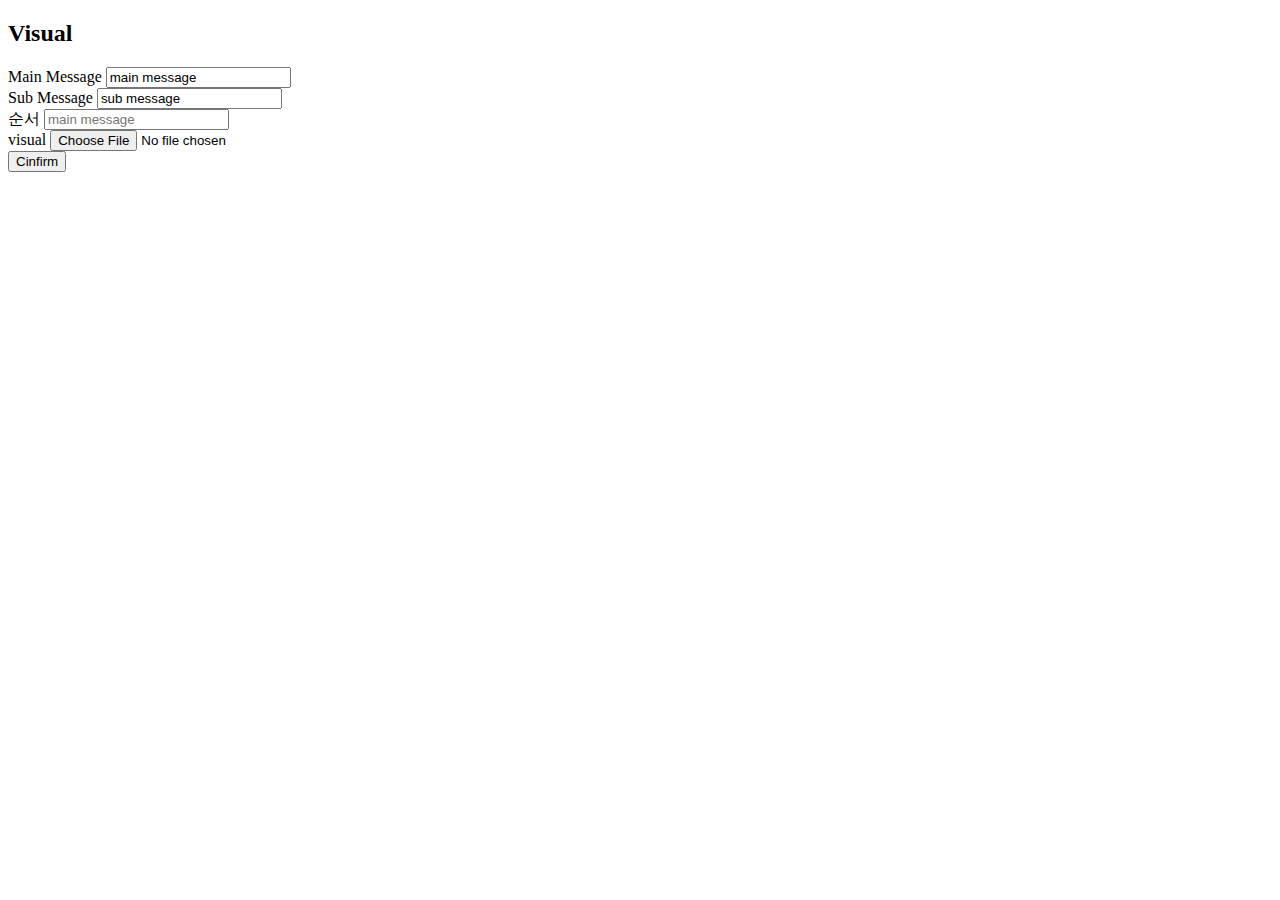
<file: src/main/resources/templates/admin/visual.html>
<!DOCTYPE html>
<html xmlns:th="http://www.thymeleaf.org">
  <head th:replace="~{fragments/head::myHead('visual')}"></head>

  <body>
    <header th:replace="~{fragments/header}"></header>
    <div class="container">
      <div class="row">
        <div class="col-md-2"></div>
        <div class="col-md-8">
          <h2 class="my-5">Visual</h2>
          <!--mt-1~5 mb-1~5 my-1~5 -->
          <form
            class="row g-3"
            action="../admin/visual"
            method="post"
            name=""
            enctype="multipart/form-data"
          >
            <div class="col-12">
              <label for="user-id" class="form-label fw-bold"
                >Main Message</label
              >
              <input
                type="text"
                class="form-control"
                id="main-message"
                placeholder="main message"
                name="mainMessage"
                value="main message"
              />
            </div>
            <div class="col-12">
              <label for="user-id" class="form-label fw-bold"
                >Sub Message</label
              >
              <input
                type="text"
                class="form-control"
                id="sub-message"
                placeholder="main message"
                name="subMessage"
                value="sub message"
              />
            </div>
            <div class="col-12">
              <label for="num" class="form-label fw-bold">순서</label>
              <input
                type="number"
                class="form-control"
                id="num"
                placeholder="main message"
                name="num"
                value="보여질 순서"
              />
            </div>
            <div class="col-12">
              <label for="visual" class="form-label fw-bold">visual</label>
              <input
                type="file"
                class="form-control"
                id="visual"
                placeholder="visual"
                name="visual"
              />
            </div>
            <div class="col-12">
              <button class="btn btn-primary" id="btn-signin">Cinfirm</button>
            </div>
          </form>
        </div>
        <div class="col-md-2"></div>
      </div>
    </div>
    <footer th:replace="~{fragments/footer}"></footer>
  </body>
</html>
</file>
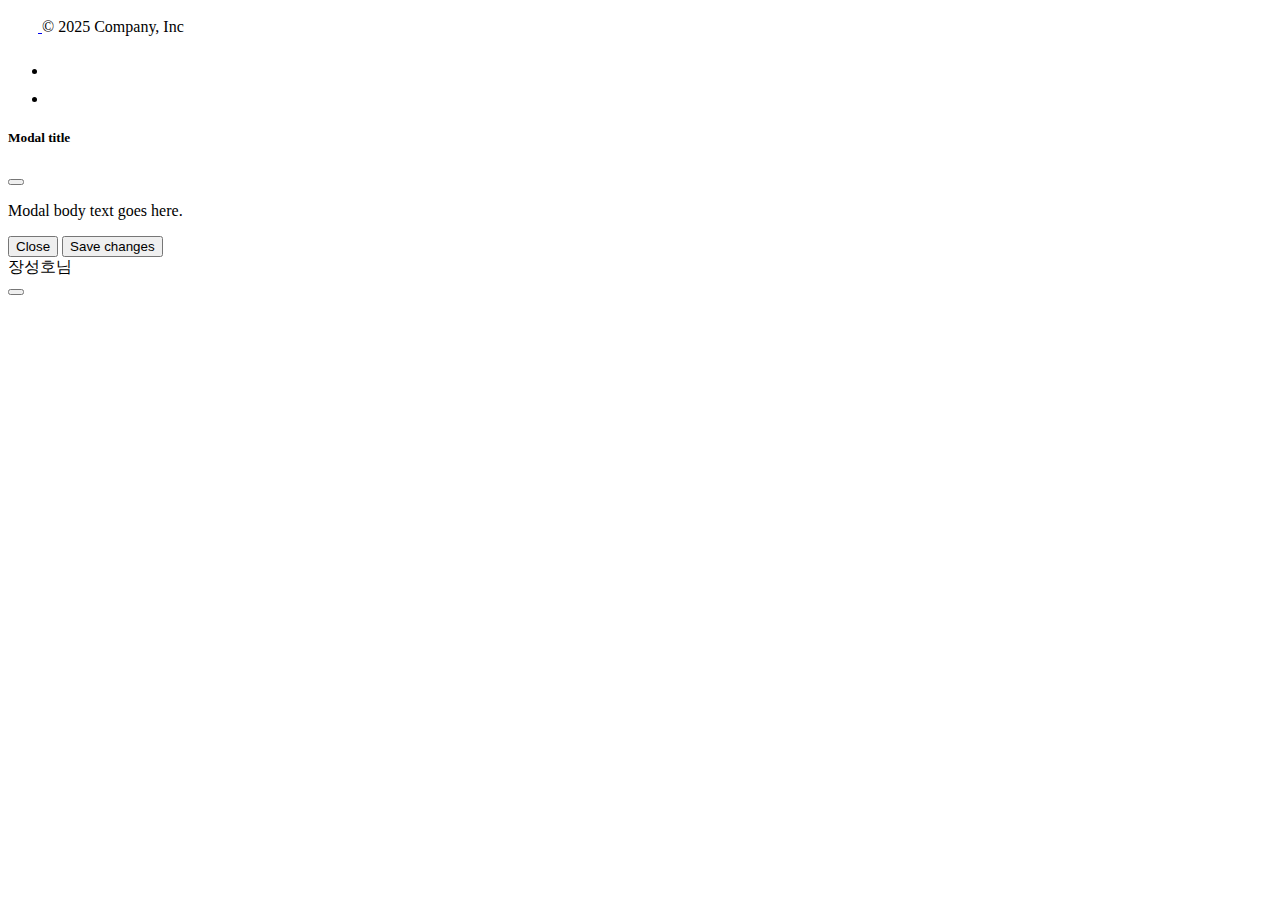
<file: src/main/resources/templates/fragments/footer.html>
<!DOCTYPE html>
<html xmlns:th="http://www.thymeleaf.org">
<div class="container">
  <footer class="d-flex flex-wrap justify-content-between align-items-center py-3 my-4 border-top">
    <div class="col-md-4 d-flex align-items-center">
      <a href="/" class="mb-3 me-2 mb-md-0 text-body-secondary text-decoration-none lh-1" aria-label="Bootstrap">
        <svg class="bi" width="30" height="24" aria-hidden="true">
          <use xlink:href="#bootstrap"></use>
        </svg>
      </a>
      <span class="mb-3 mb-md-0 text-body-secondary">© 2025 Company, Inc</span>
    </div>

    <ul class="nav col-md-4 justify-content-end list-unstyled d-flex">
      <li class="ms-3"><a class="text-body-secondary" href="#" aria-label="Instagram">
        <svg class="bi" width="24" height="24" aria-hidden="true">
          <use xlink:href="#instagram"></use>
        </svg>
      </a></li>
      <li class="ms-3"><a class="text-body-secondary" href="#" aria-label="Facebook">
        <svg class="bi" width="24" height="24">
          <use xlink:href="#facebook"></use>
        </svg>
      </a></li>
    </ul>
  </footer>
</div>

<div class="modal fade" tabindex="-1" id="my-modal">
  <div class="modal-dialog modal-dialog-centered">
    <div class="modal-content">
      <div class="modal-header">
        <!-- ellvis operator-->
        <!--<h5 class="modal-title">[[${modalDto?.title}]]</h5>-->
        <h5 class="modal-title" th:text="${modalDto?.title}">Modal title</h5>
        <button type="button" class="btn-close" data-bs-dismiss="modal" aria-label="Close"></button>
      </div>
      <div class="modal-body" th:text="${modalDto?.content}">
        <p>Modal body text goes here.</p>
      </div>
      <div class="modal-footer">
        <button type="button" class="btn btn-secondary" data-bs-dismiss="modal">Close</button>
        <button type="button" class="btn btn-primary">Save changes</button>
      </div>
    </div>
  </div>
</div>



<!--toast -->
<div class="toast-container position-fixed bottom-0 end-0 p-3" th:if="${toastDto?.isShow}">
  <div id="my-toast" class="toast text-bg-success" role="alert" aria-live="assertive" aria-atomic="true">
    <div class="d-flex justify-content-between align-items-center p-3">
      <div class="toast-body">
        <span th:text="${toastDto?.content}">장성호님 </span>
      </div>
      <button type="button" class="btn-close btn-close-white" data-bs-dismiss="toast" aria-label="Close"></button>
    </div>
  </div>
</div>

<script th:inline="javascript">
  //const myModal = document.querySelector("#my-modal");
  const myModal = new bootstrap.Modal("#my-modal");
  const isShow = /*[[${modalDto?.isShow}]]*/ false;
  if(isShow) {
    myModal.show();
  }
  //const isToastShow = /*[[${toastDto?.isShow}]]*/ false;
  const toastEl = document.querySelector("#my-toast");
  if(toastEl) {
    const myToast = new bootstrap.Toast(toastEl, {delay: 3000});
    //if (isToastShow) {
      myToast.show();
    //}
  }
</script>
</html>
</file>
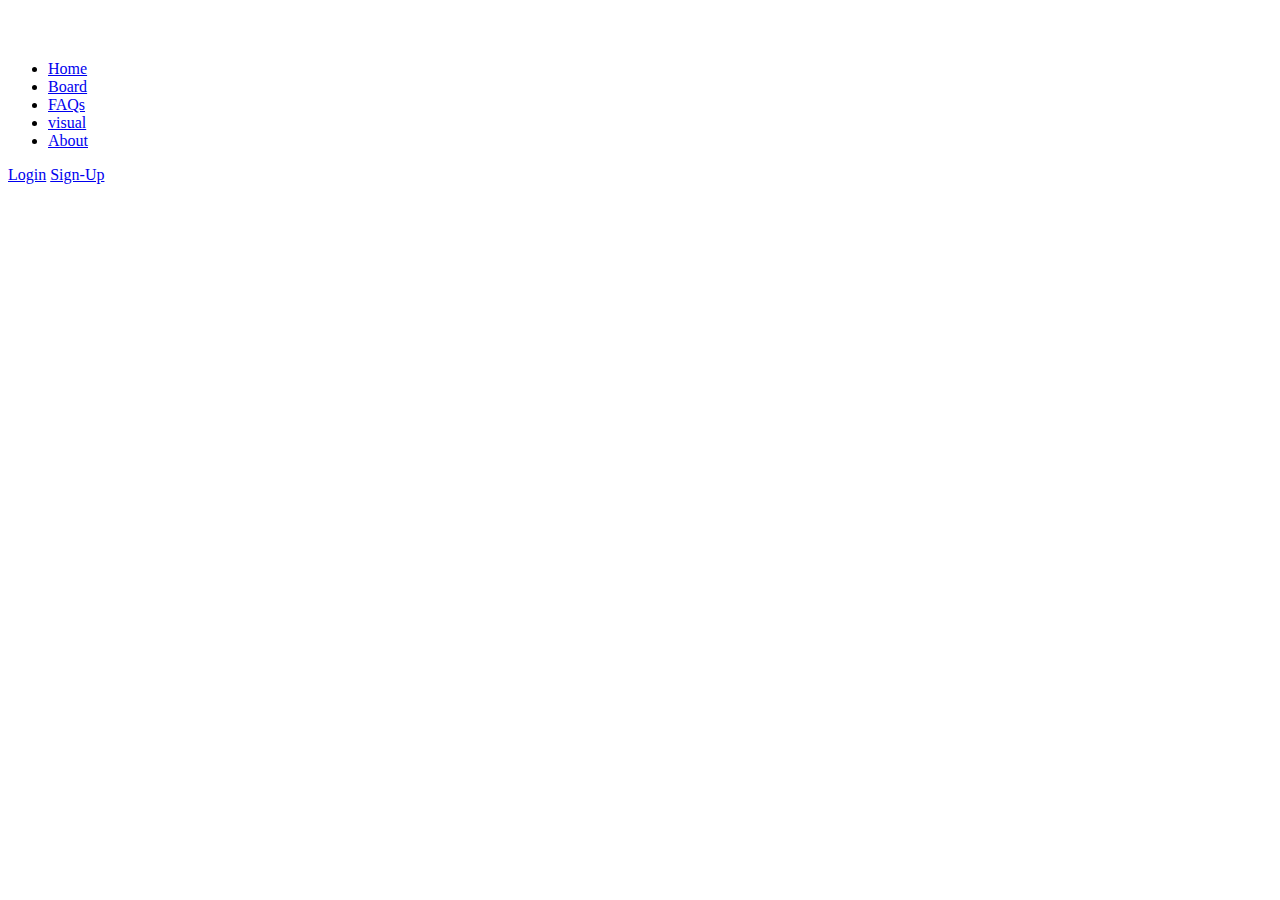
<file: src/main/resources/templates/fragments/header.html>
<!DOCTYPE html>

<html xmlns:th="http://www.thymeleaf.org">
  <div class="container">
    <header
      class="d-flex flex-wrap align-items-center justify-content-center justify-content-md-between py-3 mb-4 border-bottom"
    >
      <div class="col-md-3 mb-2 mb-md-0">
        <a
          href="/"
          class="d-inline-flex link-body-emphasis text-decoration-none"
        >
          <svg
            class="bi"
            width="40"
            height="32"
            role="img"
            aria-label="Bootstrap"
          >
            <use xlink:href="#bootstrap"></use>
          </svg>
        </a>
      </div>

      <ul class="nav col-12 col-md-auto mb-2 justify-content-center mb-md-0">
        <li><a href="../" class="nav-link px-2 link-secondary">Home</a></li>
        <li>
          <a href="../question/list?page=1" class="nav-link px-2">Board</a>
        </li>
        <li><a href="../faq/insert" class="nav-link px-2">FAQs</a></li>
        <li><a href="../admin/visual" class="nav-link px-2">visual</a></li>
        <li><a href="#" class="nav-link px-2">About</a></li>
      </ul>
      <th>
        <div class="col-md-3 text-end">
          <a href="../member/login" class="btn btn-outline-primary me-2"
            >Login</a
          >
          <a href="../member/signup" class="btn btn-primary">Sign-Up</a>
        </div>
      </th>
    </header>
  </div>
</html>
</file>
